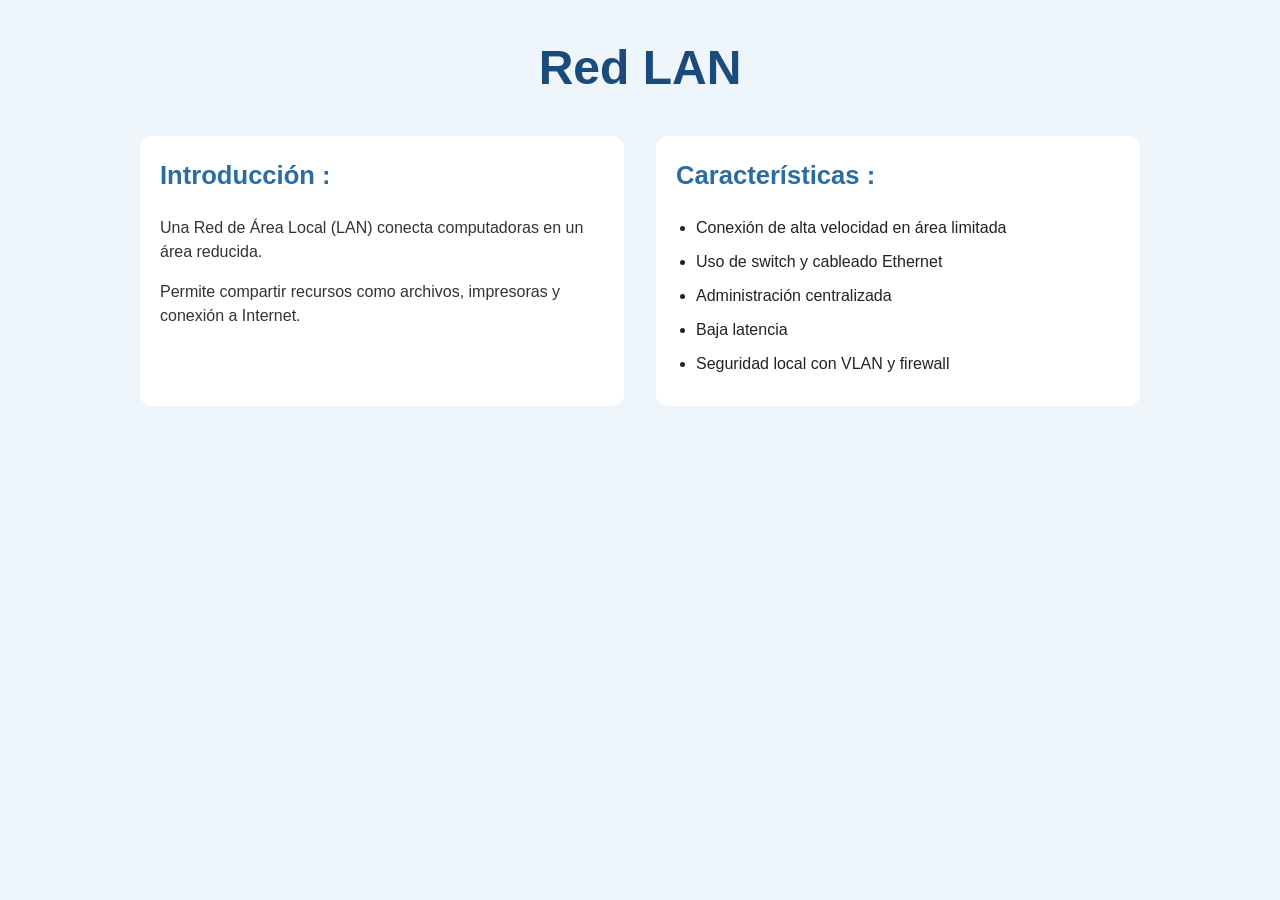
<file: ejercicio1/index.html>
<!DOCTYPE html>
<html lang="es">
<head>
  <meta charset="UTF-8">
  <title>Red LAN</title>
  <link rel="stylesheet" href="style.css">
</head>
<body>
  <h1>Red LAN</h1>

  <div class="contenedor-columnas">
    <section class="bloque-info">
      <h2>Introducción :</h2>
      <p>Una Red de Área Local (LAN) conecta computadoras en un área reducida.</p>
      <p>Permite compartir recursos como archivos, impresoras y conexión a Internet.</p>
    </section>

    <section class="bloque-info">
      <h2>Características :</h2>
      <ul>
        <li>Conexión de alta velocidad en área limitada</li>
        <li>Uso de switch y cableado Ethernet</li>
        <li>Administración centralizada</li>
        <li>Baja latencia</li>
        <li>Seguridad local con VLAN y firewall</li>
      </ul>
    </section>
  </div>
</body>
</html>
</file>
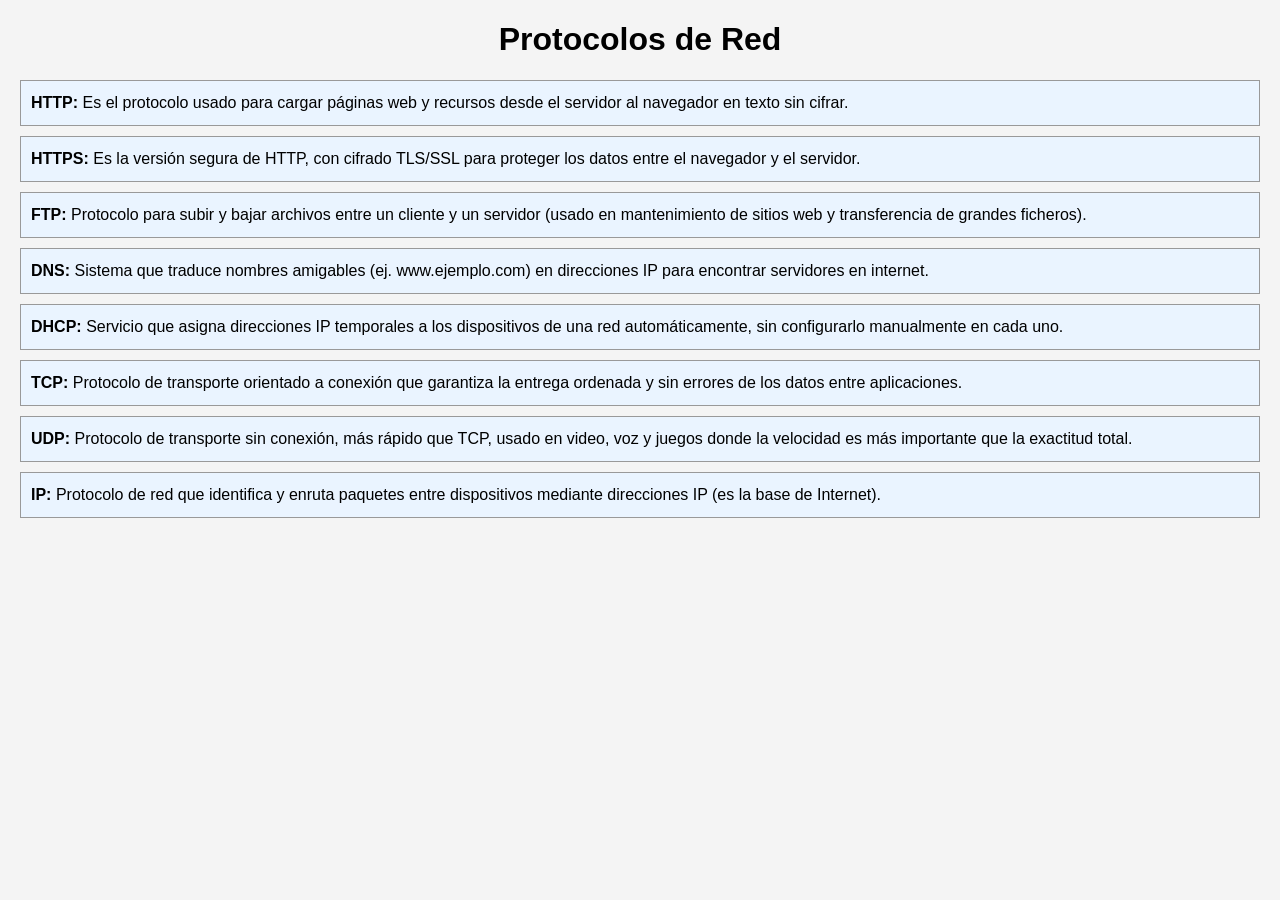
<file: ejercicio3/index.html>
<!DOCTYPE html>
<html lang="es">
<head>
    <meta charset="UTF-8">
    <meta name="viewport" content="width=device-width, initial-scale=1.0">
    <title>Protocolos de Red</title>
    <link rel="stylesheet" href="style.css">
</head>
<body>
    <h1>Protocolos de Red</h1>
    <ol>
        <li>
            <strong>HTTP:</strong>
            <span> Es el protocolo usado para cargar páginas web y recursos desde el servidor al navegador en texto sin cifrar.</span>
        </li>
        <li>
            <strong>HTTPS:</strong>
            <span> Es la versión segura de HTTP, con cifrado TLS/SSL para proteger los datos entre el navegador y el servidor.</span>
        </li>
        <li>
            <strong>FTP:</strong>
            <span> Protocolo para subir y bajar archivos entre un cliente y un servidor (usado en mantenimiento de sitios web y transferencia de grandes ficheros).</span>
        </li>
        <li>
            <strong>DNS:</strong>
            <span> Sistema que traduce nombres amigables (ej. www.ejemplo.com) en direcciones IP para encontrar servidores en internet.</span>
        </li>
        <li>
            <strong>DHCP:</strong>
            <span> Servicio que asigna direcciones IP temporales a los dispositivos de una red automáticamente, sin configurarlo manualmente en cada uno.</span>
        </li>
        <li>
            <strong>TCP:</strong>
            <span> Protocolo de transporte orientado a conexión que garantiza la entrega ordenada y sin errores de los datos entre aplicaciones.</span>
        </li>
        <li>
            <strong>UDP:</strong>
            <span> Protocolo de transporte sin conexión, más rápido que TCP, usado en video, voz y juegos donde la velocidad es más importante que la exactitud total.</span>
        </li>
        <li>
            <strong>IP:</strong>
            <span> Protocolo de red que identifica y enruta paquetes entre dispositivos mediante direcciones IP (es la base de Internet).</span>
        </li>
    </ol>
</body>
</html>
</file>
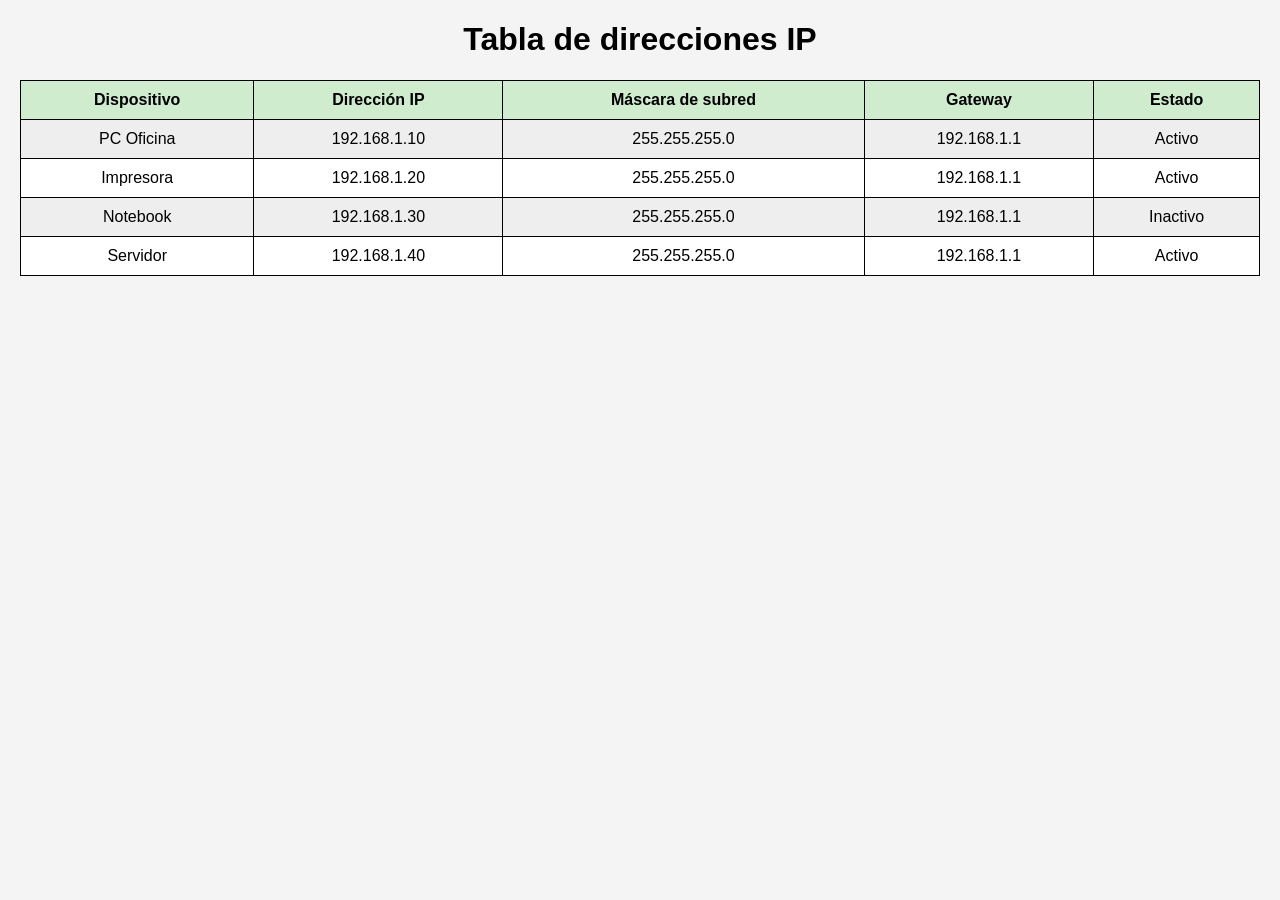
<file: ejercicio4/index.html>
<!DOCTYPE html>
<html lang="es">
<head>
    <meta charset="UTF-8">
    <meta name="viewport" content="width=device-width, initial-scale=1.0">
    <title>Tabla de direcciones IP</title>
    <link rel="stylesheet" href="style.css">
</head>
<body>
    <h1>Tabla de direcciones IP</h1>

    <table>
        <tr>
            <th>Dispositivo</th>
            <th>Dirección IP</th>
            <th>Máscara de subred</th>
            <th>Gateway</th>
            <th>Estado</th>
        </tr>
        <tr>
            <td>PC Oficina</td>
            <td>192.168.1.10</td>
            <td>255.255.255.0</td>
            <td>192.168.1.1</td>
            <td>Activo</td>
        </tr>
        <tr>
            <td>Impresora</td>
            <td>192.168.1.20</td>
            <td>255.255.255.0</td>
            <td>192.168.1.1</td>
            <td>Activo</td>
        </tr>
        <tr>
            <td>Notebook</td>
            <td>192.168.1.30</td>
            <td>255.255.255.0</td>
            <td>192.168.1.1</td>
            <td>Inactivo</td>
        </tr>
        <tr>
            <td>Servidor</td>
            <td>192.168.1.40</td>
            <td>255.255.255.0</td>
            <td>192.168.1.1</td>
            <td>Activo</td>
        </tr>
    </table>
</body>
</html>
</file>
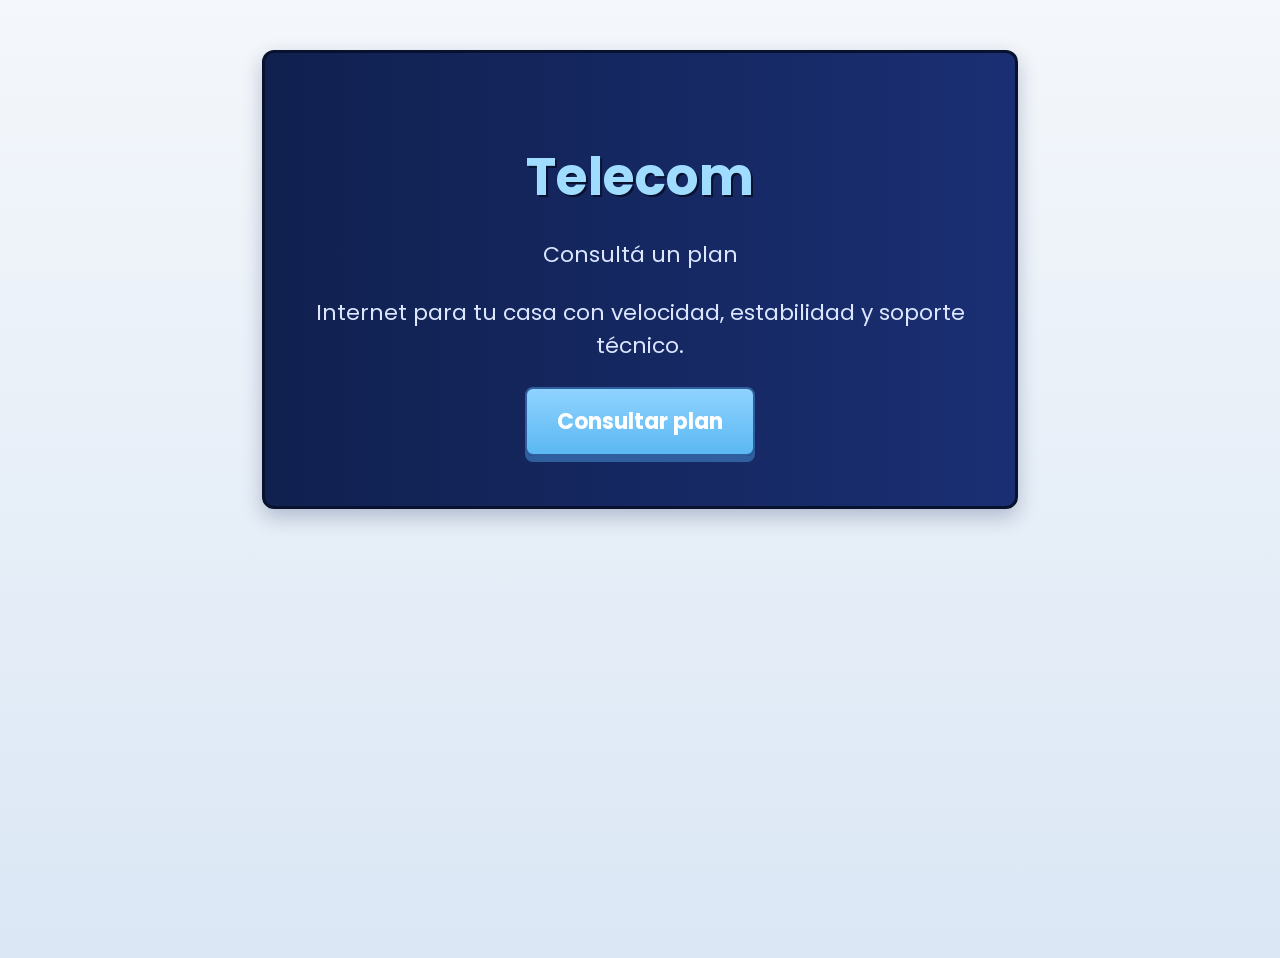
<file: ejercicio5/index.html>
<!DOCTYPE html>
<html lang="es">
<head>
    <meta charset="UTF-8">
    <meta name="viewport" content="width=device-width, initial-scale=1.0">
    <title>Banner de servicio de internet</title>
    <link rel="preconnect" href="https://fonts.googleapis.com">
    <link rel="preconnect" href="https://fonts.gstatic.com" crossorigin>
    <link href="https://fonts.googleapis.com/css2?family=Poppins:wght@400;600;700&display=swap" rel="stylesheet">
    <link rel="stylesheet" href="style.css">
</head>
<body>
    <div class="banner">
        <h1>Telecom</h1>
        <p>Consultá un plan</p>
        <p class="detalle">Internet para tu casa con velocidad, estabilidad y soporte técnico.</p>
        <a href="https://www.telecom.com.ar/" class="boton" target="_blank">Consultar plan</a>
    </div>
</body>
</html>
</file>
<file: ejercicio1/style.css>
body {
  background-color: #eef5fb; /* suave */
  color: #222;
  font-family: "Segoe UI", Arial, sans-serif;
  margin: 20px;
  line-height: 1.5;
}

h1 {
  color: #1a4b7a;
  font-size: 3rem;
  text-align: center;
}

.contenedor-columnas {
  display: grid;
  grid-template-columns: 1fr 1fr;
  gap: 32px;
  max-width: 1000px;
  margin: 0 auto;
}

.bloque-info {
  background-color: #ffffff;
  padding: 20px;
  border-radius: 12px;
  box-sizing: border-box;
}

h2 {
  color: #2b6ca3;
  font-size: 1.6rem;
  margin-top: 0;
}

p {
  color: #333;
  font-size: 1rem;
}

ul {
  padding-left: 20px;
  margin: 0;
}

li {
  margin-bottom: 10px;
}
</file>
<file: ejercicio3/style.css>
body {
    font-family: Arial, sans-serif;
    margin: 20px;
    background-color: #f4f4f4;
}

h1 {
    text-align: center;
}

ol {
    line-height: 1.5;
    list-style: none;
    padding-left: 0;
}

li {
    margin-bottom: 10px;
    padding: 10px;
    border: 1px solid #999;
    background-color: #eaf4ff;
}

strong {
    font-weight: bold;
}

span {
    font-weight: normal;
}
</file>
<file: ejercicio4/style.css>
body {
    font-family: Verdana, sans-serif;
    margin: 20px;
    background-color: #f4f4f4;
}

h1 {
    text-align: center;
}

table {
    width: 100%;
    border-collapse: collapse;
    background-color: white;
}

th,
td {
    border: 1px solid black;
    padding: 10px;
}

th {
    background-color: #cfeccf;
}

td {
    text-align: center;
}

tr:nth-child(even) {
    background-color: #eeeeee;
}
</file>
<file: ejercicio5/style.css>
body {
    font-family: "Poppins", sans-serif;
    background: linear-gradient(to bottom, #f4f7fb, #dbe7f5);
    min-height: 100vh;
}

.banner {
    width: 650px;
    margin: 50px auto;
    padding: 50px;
    text-align: center;
    background: linear-gradient(to right, #10204f, #1a2f73);
    border: 3px solid #08122f;
    border-radius: 12px;
    box-shadow: 0 8px 20px rgba(16, 32, 79, 0.25);
}

.banner h1 {
    font-size: 52px;
    margin-bottom: 20px;
    color: #9fdcff;
    font-weight: 700;
    text-shadow: 2px 2px 0 #08122f;
}

.banner p {
    font-size: 22px;
    margin-bottom: 25px;
    color: #dce6ff;
}

.detalle {
    font-size: 18px;
    margin-bottom: 30px;
    color: #bfcdf7;
}

.boton {
    display: inline-block;
    padding: 16px 30px;
    border: 2px solid #2f5f9e;
    border-radius: 8px;
    background: linear-gradient(to bottom, #8fd3ff, #5bb8f2);
    color: white;
    text-decoration: none;
    font-size: 22px;
    font-weight: bold;
    box-shadow: 0 6px 0 #2f5f9e;
}

.boton:hover {
    background: linear-gradient(to bottom, #a8ddff, #70c4f5);
}

.boton:active {
    transform: translateY(3px);
    box-shadow: 0 3px 0 #2f5f9e;
}
</file>
